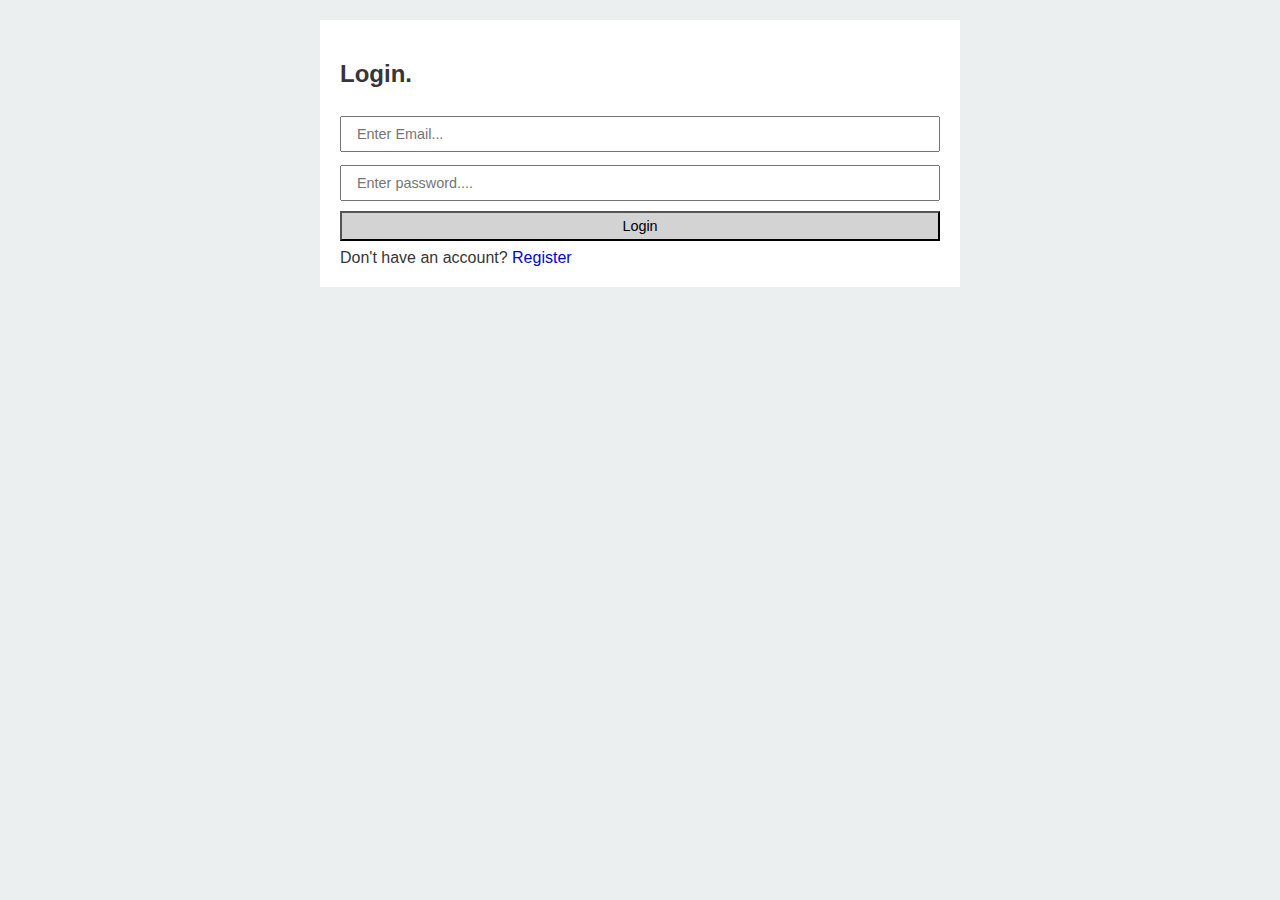
<file: index.html>
<!DOCTYPE html>
<html lang="en">
<head>
    <meta charset="UTF-8">
    <meta name="viewport" content="width=device-width, initial-scale=1.0">
    <meta http-equiv="X-UA-Compatible" content="ie=edge">
    <link rel="stylesheet" href="assets/css/main.css">
    <title>Login</title>
</head>
<body>
    <div class="container">
        <h2 class="header">Login.</h2>
        <form action="todo.html" method="post" >
            <input type="email" name="email" id="Email" placeholder="Enter Email..." class="input" autocomplete="off" required>
            <input type="password" name="password" id="password" placeholder="Enter password...." class="input" autocomplete="off" required>
            <input type="submit" value="Login" class="submit">       
        </form>
        Don't have an account? <a href="register.html" class="reg-link">Register</a>
    </div>
</body>
</html>
</file>
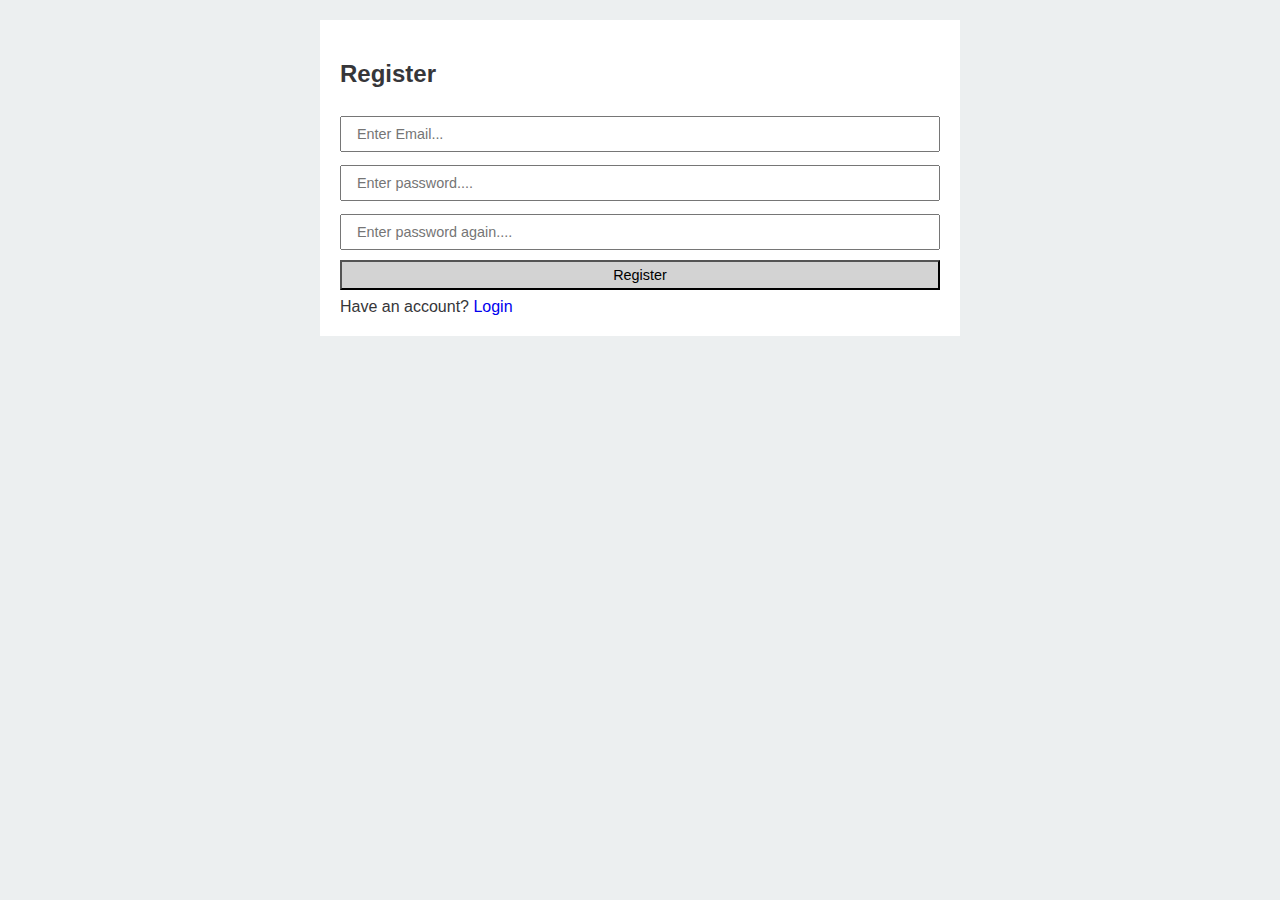
<file: register.html>
<!DOCTYPE html>
<html lang="en">
<head>
    <meta charset="UTF-8">
    <meta name="viewport" content="width=device-width, initial-scale=1.0">
    <meta http-equiv="X-UA-Compatible" content="ie=edge">
    <link rel="stylesheet" href="assets/css/main.css">
    <title>Register</title>
</head>
<body>
    <div class="container">
        <h2 class="header">Register</h2>
        <form action="index.html" method="post" >
            <input type="email" name="email" id="Email" placeholder="Enter Email..." class="input" autocomplete="off" required>
            <input type="password" name="password" id="password" placeholder="Enter password...." class="input" autocomplete="off" required>
            <input type="password" name="password" id="password" placeholder="Enter password again...." class="input" autocomplete="off" required>
            <input type="submit" value="Register" class="submit">       
        </form>
        Have an account? <a href="index.html" class="reg-link">Login</a>
    </div>
</body>
</html>
</file>
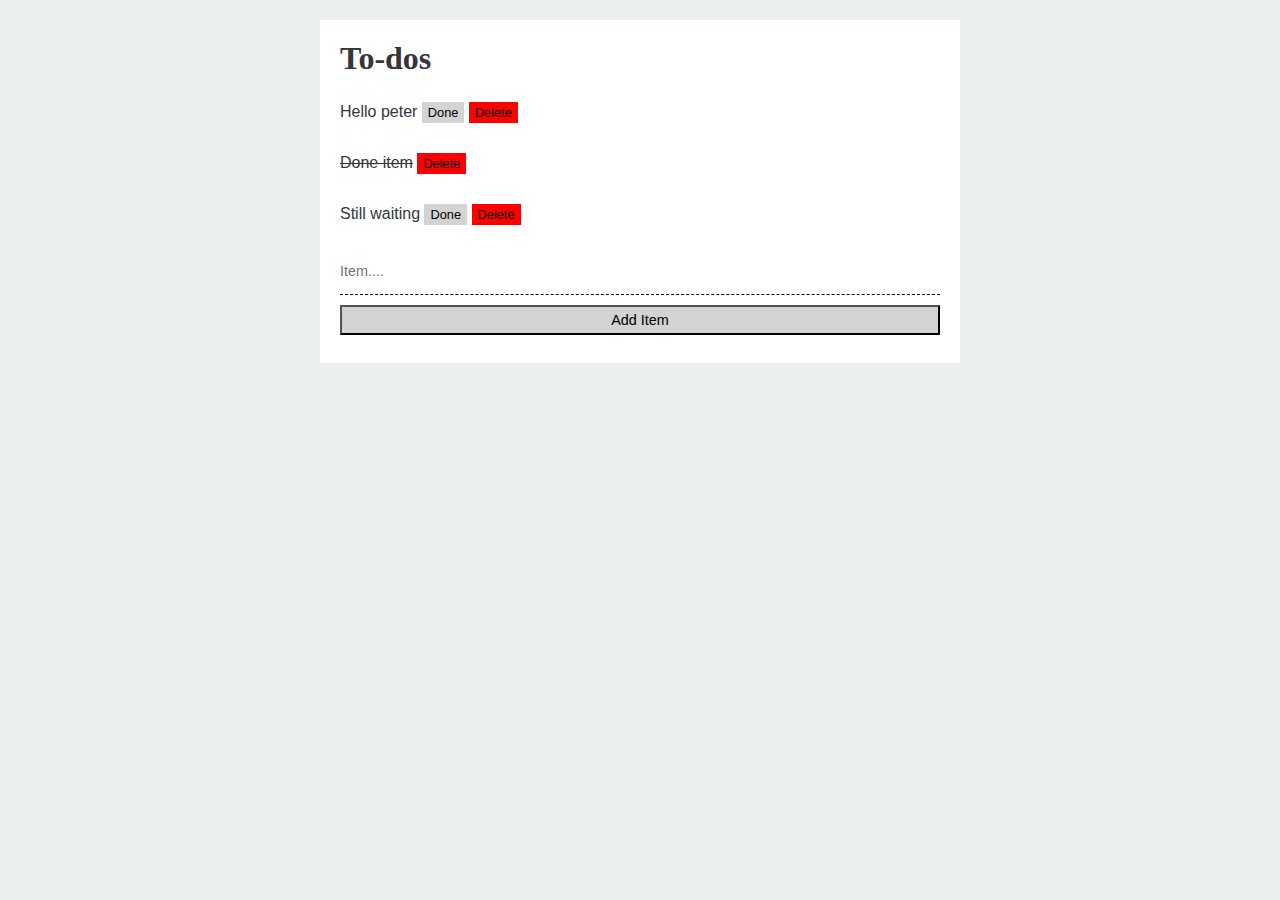
<file: todo.html>
<!DOCTYPE html>
<html lang="en">
<head>
    <meta charset="UTF-8">
    <meta name="viewport" content="width=device-width, initial-scale=1.0">
    <meta http-equiv="X-UA-Compatible" content="ie=edge">
    <link rel="stylesheet" href="assets/css/main.css">
    <title>Todo</title>
</head>
<body>
    <div class="list">
        <h1 class="header">To-dos</h1>
        <ul class="items">
            <li>
                <span class="item">Hello peter</span>
                <a href="#" class="done-button">Done</a>
                <a href="#" class="delete-button">Delete</a>
            </li>
            <li>
                <span class="item done">Done item</span>
                <a href="#" class="delete-button">Delete</a>
            </li>
            <li>
                <span class="item">Still waiting</span>
                <a href="#" class="done-button">Done</a>
                <a href="#" class="delete-button">Delete</a>
            </li>
        </ul>

        <form action="" method="post" class="item-add">
            <input type="text" name="item" id="item" placeholder="Item...." class="input" autocomplete="off" required>
            <input type="submit" value="Add Item" class="submit">
        </form>
    </div>
</body>
</html>
</file>
<file: assets/css/main.css>
body {
    background-color: #eceff0;
    font-family: sans-serif;
    font-size: 1em;
}
body,
input {
    color: #363639;
}
a {
    text-decoration: none;
}

/* list */
.list, 
.container{
    background-color: white;
    margin: 20px auto;
    width: 100%;
    max-width: 600px;
    padding: 20px;
}

.list .header {
    font-family: cursive;
    margin: 0 0 10px 0;
}

/* items */
.items {
    margin: 0;
    padding: 0;
    list-style-type: none;
}
.items .item.done {
    text-decoration: line-through;
}
.input{
    width: 100%;
    margin-bottom: 5px;
}
.submit{
    background-color: lightgray;
    color: black;
    padding: 5px 10px;
    margin-top: 5px;
}
.items li{
    border: 0;
    padding: 15px 0;
}
.item-add .input {
    border: 0;
    border-bottom: 1px dashed black;
    padding: 15px 0;
}
.done-button,
 .delete-button {
    display: inline-block;
    font-size: 0.8em;
    color: black;
    padding: 3px 6px;
}
.done-button{
    background-color: lightgray;
}
.delete-button{
    background-color: red;
}
input {
    width: 100%;
    padding: 8px 15px;
    margin: 8px 0;
    box-sizing: border-box;
    font-size: .9em;
}
</file>
